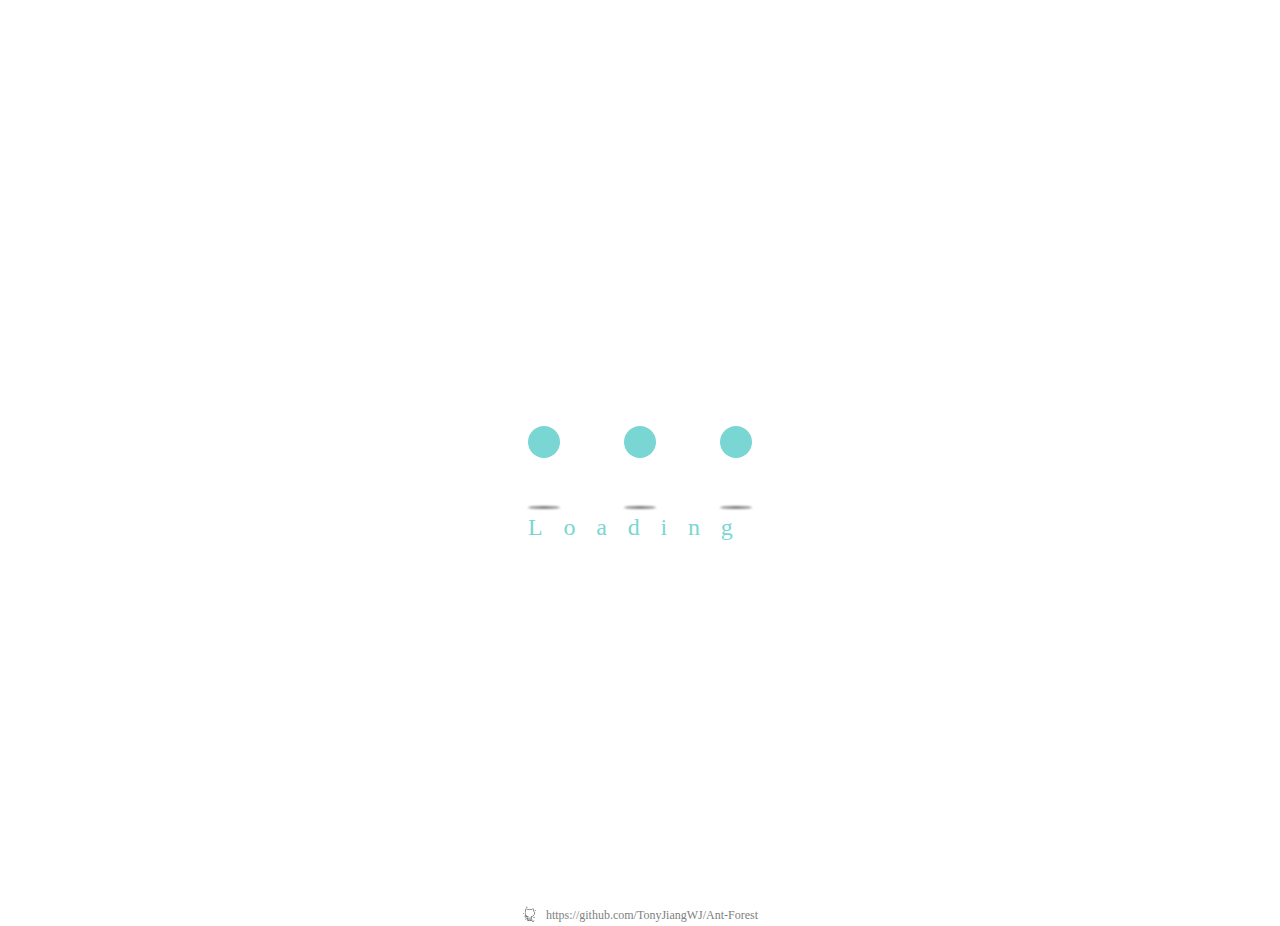
<file: vue_configs/loading.html>
<!DOCTYPE html>
<html lang=en>


<head>
  <meta name="viewport" content="width=device-width, initial-scale=1, user-scalable=no" />
  <style>
    body {
      padding: 0;
      margin: 0;
      width: 100%;
      height: 100vh;
      background: #fff;
    }

    .loading-page {
      height: 80%;
      display: flex;
      align-items: center;
      justify-content: center;
    }

    .wrapper {
      width: 20rem;
      height: 5rem;
      position: absolute;
      left: 50%;
      margin-top: 20%;
      transform: translate(-50%, -50%);
    }

    .circle {
      width: 2rem;
      height: 2rem;
      position: absolute;
      border-radius: 50%;
      background-color: #7ad6d2;
      left: 15%;
      transform-origin: 50%;
      animation: circle .5s alternate infinite ease;
    }

    @keyframes circle {
      0% {
        top: 5rem;
        height: 0.2rem;
        border-radius: 5rem 5rem 2.5rem 2.5rem;
        transform: scaleX(1.5);
      }

      40% {
        height: 1rem;
        border-radius: 50%;
        transform: scaleX(1);
      }

      100% {
        top: 0%;
      }
    }

    .circle:nth-child(2) {
      left: 45%;
      animation-delay: .2s;
    }

    .circle:nth-child(3) {
      left: auto;
      right: 15%;
      animation-delay: .3s;
    }

    .shadow {
      width: 2rem;
      height: 0.2rem;
      border-radius: 50%;
      background-color: rgba(0, 0, 0, .5);
      position: absolute;
      top: 5.05rem;
      transform-origin: 50%;
      z-index: -1;
      left: 15%;
      filter: blur(1px);
      animation: shadow .5s alternate infinite ease;
    }

    @keyframes shadow {
      0% {
        transform: scaleX(1.5);
      }

      40% {
        transform: scaleX(1);
        opacity: .7;
      }

      100% {
        transform: scaleX(.2);
        opacity: .4;
      }
    }

    .shadow:nth-child(4) {
      left: 45%;
      animation-delay: .2s
    }

    .shadow:nth-child(5) {
      left: auto;
      right: 15%;
      animation-delay: .3s;
    }

    .wrapper span {
      position: absolute;
      top: 5.5rem;
      font-family: 'Lato';
      font-size: 1.5rem;
      letter-spacing: 1.3rem;
      color: #7ad6d2;
      left: 15%;
    }



    .logo-container {
      width: 100%;
      height: 2rem;
      position: absolute;
      margin-top: 55%;
      display: flex;
      justify-content: center;
      align-content: center;
    }

    .address-container {
      width: 100%;
      height: 20px;
      position: absolute;
      margin-top: 15%;
      display: flex;
      justify-content: center;
      align-content: center;
      color: gray;
      animation: fade 1.5s ease-in forwards;
      font-size: 12px;
    }

    .address-container img {
      width: 1rem;
      height: 1rem;
      margin-right: 0.5rem;
      justify-content: center;
      align-content: center;
      display: flex;
    }

    .address-container span {
      line-height: 1.1rem;
      /* padding-top: 0.3rem; */
      align-content: center;
    }

    .text {
      stroke: #ffffff;
      fill: none;
      stroke-width: 8;
      stroke-dasharray: 0, 300;
      /*观察此属性的变化*/
      stroke-dashoffset: 0;
      font-size: 20.5rem;
      font-family: "Adobe 楷体 Std R", SansSerif, sans-serif;
    }

    .animals {
      box-shadow: 9px 9px 11px 9px rgba(108, 223, 99, 1);
    }

    .animals:nth-child(2) {
      stroke: #8fd67a;
      animation: stroke1 1s ease-in-out forwards;
    }

    .animals:nth-child(3) {
      stroke: #30e3e9;
      animation: stroke2 1s cubic-bezier(0.37, 0.1, 0.58, 1) forwards;
    }

    @keyframes stroke1 {
      100% {
        stroke-dasharray: 180, 200;
        stroke-dashoffset: 600;
      }
    }

    @keyframes stroke2 {
      100% {
        stroke-dasharray: 180, 200;
        stroke-dashoffset: 400;
        stroke-width: 12;
      }
    }

    @keyframes fade {
      0% {
        opacity: 0;
      }

      80% {
        opacity: 0.5;
      }

      100% {
        opacity: 1;
      }
    }
  </style>
</head>

<body>
  <noscript><strong>We're sorry but this doesn't work properly without JavaScript enabled. Please enable
      it to continue.</strong></noscript>
  <div class="loading-page" id="loadingPage" style="min-height:755px;background: #ffffff;">
    <div class="wrapper">
      <div class="circle"></div>
      <div class="circle"></div>
      <div class="circle"></div>
      <div class="shadow"></div>
      <div class="shadow"></div>
      <div class="shadow"></div>
      <span>Loading</span>
    </div>
    <div class="logo-container">
      <svg viewBox="0 0 4000 1200" height="4rem" version="1.2" xmlns="http://www.w3.org/2000/svg">
        <symbol id="text">
          <text text-anchor="middle" x="50%" y="50%" dy=".35em" id="version">
            V1.3.5.8.4
          </text>
        </symbol>
        <use xlink:href="#text" class="text animals"></use>
        <use xlink:href="#text" class="text animals"></use>
      </svg>

      <div class="address-container">
        <img
          src="[data-uri]">
        <span id="github_url"> https://github.com/TonyJiangWJ/Ant-Forest</span>
      </div>
    </div>

  </div>

  <script>
    function setVersion(version) {
      document.getElementById('version').innerHTML = version
      localStorage.setItem('version', version)
    }
    function setGithubUrl(url) {
      document.getElementById('github_url').innerHTML = url
    }
    window.onload = () => {
      let storeVersion = localStorage.getItem('version')
      if (storeVersion) {
        document.getElementById('version').innerHTML = storeVersion
      }
    }
  </script>
</body>

</html>
</file>
